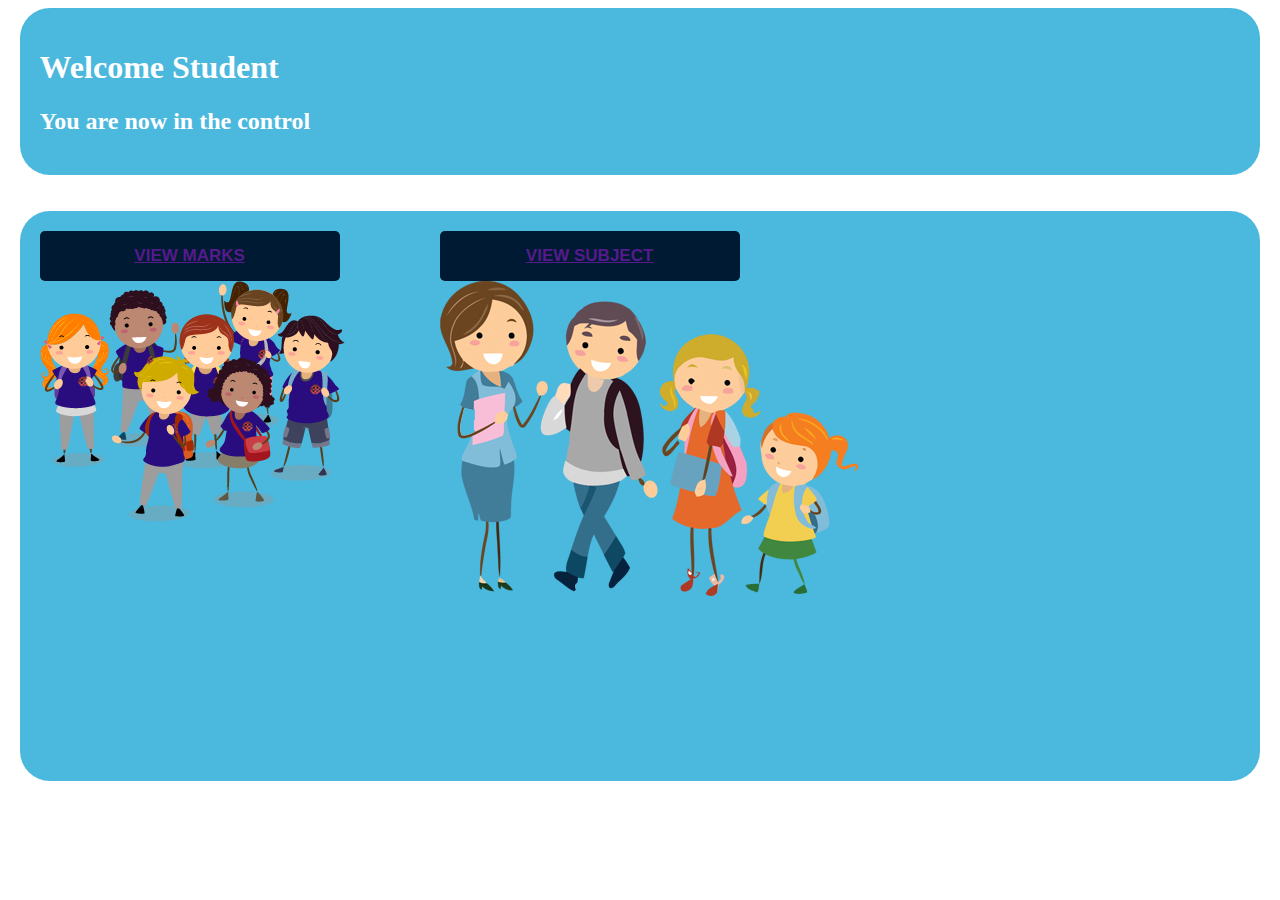
<file: static/html/student.html>
<html>

<head>
	<title>Student</title>
	<link rel="stylesheet" type="text/css" href="../css/studentcss.css">

</head>
<body>

<div class="container1">
<h1>Welcome Student </h1>
<h2> You are now in the control</h2>
</div>
<br>
<br>
<div class="container2">
<div class="button">
<a href="">  View Marks </a>
<br>
<img src="../img/student.png" alt="student">
</div>
<div class="button2">
<a href="">  View Subject </a>
<br>
<img src="../img/student2.png" alt="student">
</div>

</div>


















</body>
</html>
</file>
<file: static/css/studentcss.css>
.container1{
	border: 0;
	margin-left: 100px;
	width: 95%;
	margin:auto;
	border-radius: 30px;
    background: #4bb8dd;
	padding: 20px;
	font-weight: bold;
	color:white;
}
.container2{
	border: 0;
	margin-left: 100px;
	width: 95%;
	height: 60%;
	margin:auto;
	border-radius: 30px;
    background: #4bb8dd;
	padding: 20px;
	font-weight: bold;
	font-style: 
	color:white;

}
.button{
	display: block;
	width: 300px;  
	height: 50px;
	border-radius: 5px;
    text-align: center;
 	color: #FFF;
    background: #001a33;   
    font: bold 17px/50px Arial;
    text-decoration: none;
    text-transform: uppercase;

}
.button2{
	position: relative;
    left: 400px;
    bottom: 50px;
	display: block;
	width: 300px;  
	height: 50px;
	border-radius: 5px;
    text-align: center;
 	color: #FFF;
    background: #001a33;   
    font: bold 17px/50px Arial;
    text-decoration: none;
    text-transform: uppercase;

}
</file>
